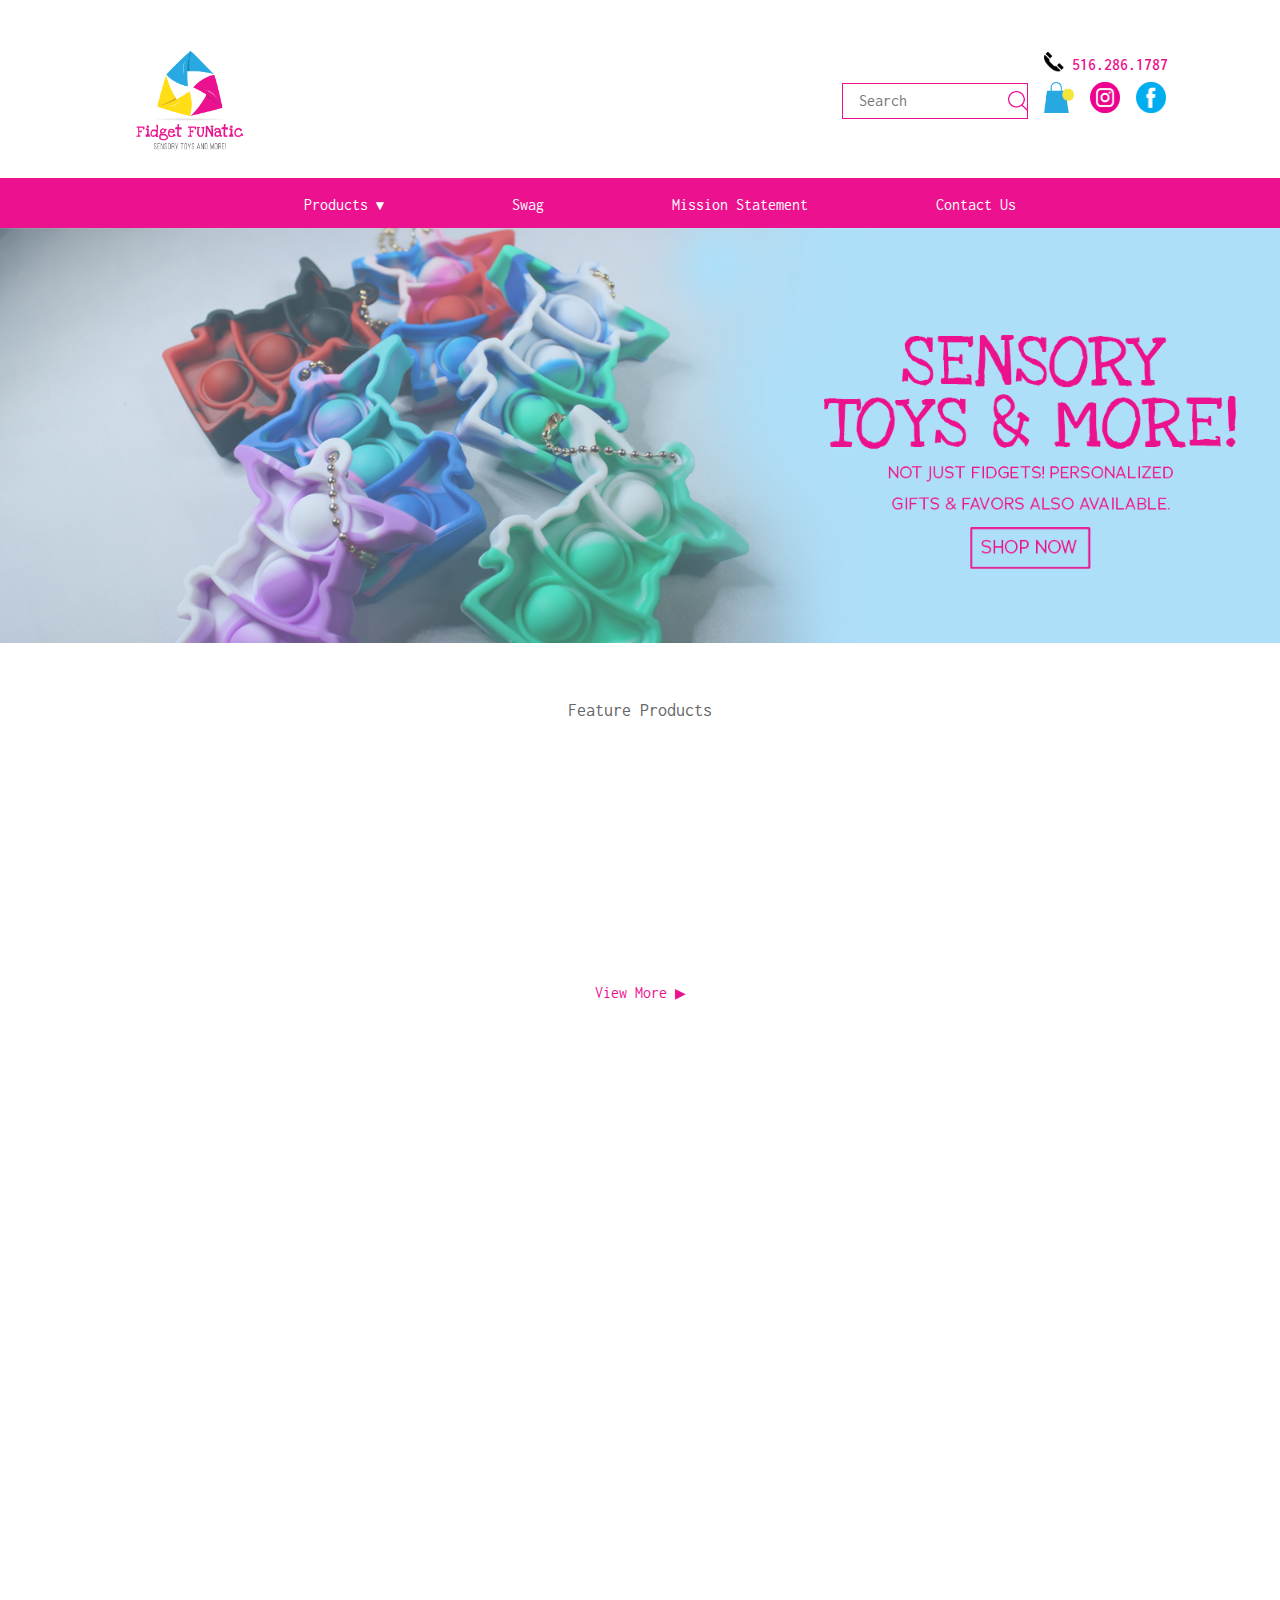
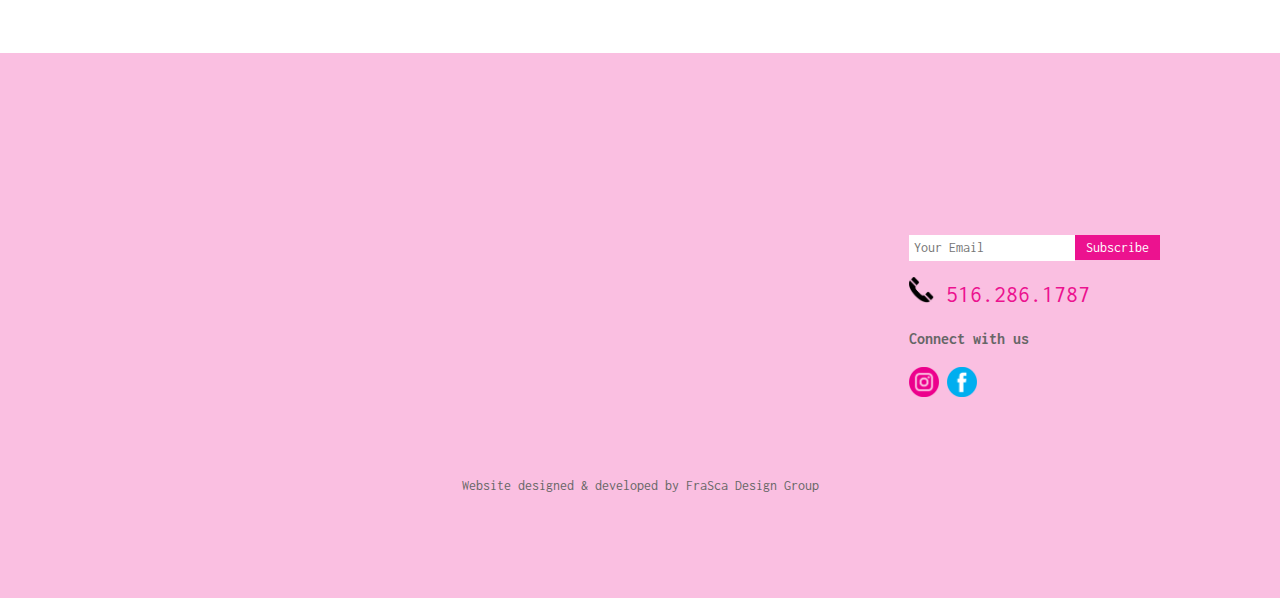
<file: index.html>
<!DOCTYPE html>
<html lang="en">
<head>
    <meta charset="utf-8" />
    <meta http-equiv="X-UA-Compatible" content="IE=edge">

    <title>HOME | Fidget FUNatic</title>
    <meta name="description" content="Fidgets and Sensory toys beneficial to children and adults with ADHD or autism, they are a benefit of almost anyone, it is proven that they help kids and adults alike, concentrate, focus and learn. They are also very therapeutic, as some of these toys are used to develop fine motor skills in young children." />
    <meta name="keywords" content="Fidget, Sensory toys, therapeutic, ADHD, autism, children, Adults, young children, early age education, motor skills, long island, new york, toys, long island" />
	<meta name="format-detection" content="telephone=no">
	<meta name="mobile-web-app-capable" content="yes">

    <!-- Mobile Specific Metas
    –––––––––––––––––––––––––––––––––––––––––––––––––– -->
	<meta name="viewport" content="width=device-width, initial-scale=1, shrink-to-fit=no">

    <!-- META OG
    –––––––––––––––––––––––––––––––––––––––––––––––––– -->
	<meta property="og:type" content="website">
	<meta property="og:title" content="Fidget FUNatic">
	<meta property="og:description" content="Fidgets and Sensory toys beneficial to children and adults with ADHD or autism, they are a benefit of almost anyone, it is proven that they help kids and adults alike, concentrate, focus and learn. They are also very therapeutic, as some of these toys are used to develop fine motor skills in young children.">


    <!-- CSS
    –––––––––––––––––––––––––––––––––––––––––––––––––– -->
    <link rel="stylesheet" href="./css/style.min.css">
    <link rel="preconnect" href="https://fonts.googleapis.com">
    <link rel="preconnect" href="https://fonts.gstatic.com" crossorigin>
    <link href="https://fonts.googleapis.com/css2?family=Inconsolata:wght@200;300;400;500;600;700;800;900&display=swap" rel="stylesheet">


    <!-- Favicon
    –––––––––––––––––––––––––––––––––––––––––––––––––– -->
    <link rel="icon" type="image/png" href="./images/Logo.png" />

</head>
<body>

    <header>
        <!-- The Top White Bar -->
        <div class="container mt-3 mt-lg-5 mb-2 mb-lg-4">
            <div class="d-flex flex-column gap-1 flex-lg-row align-items-lg-center justify-items-lg-between">
                <div class="col-lg-8 header__logo ps-lg-5">
                    <a href="index.html"><img src="./images/Logo.png" alt="Fidget FUNatic Logo"></a>
                </div>
                <div class="col-lg-2 align-self-center">
                    <input class="border-dark-pink px-4 py-2 px-lg-3 search-icon width-100" placeholder="Search" type="text">
                </div>
                <div class="header__icons col-lg-2 align-self-center p-relative">
                    <img class="me-2" src="./images/icons/Bag_icon.png" alt="Shopping Bag Icon">
                    <a target="_blank" href="https://www.instagram.com/fidget.funatic/"><img class="me-2" src="./images/icons/IG_icon.png" alt="Instagram Icon"></a>
                    <a target="_blank" href="https://www.facebook.com/FidgetFUNatic/"><img class="me-2" src="./images/icons/FB_icon.png" alt="Facebook Icon"></a>

                    <!-- The phone Number -->
                    <div class="p-absolute header__phone d-none d-lg-block d-lg-flex align-items-lg-center">
                        <div class="header__icons-small pe-lg-2">
                            <a href="tel:516-286-1787"><img src="./images/icons/Phone_icon.png" alt=""></a>
                        </div>
                        <div>
                            <p><a href="tel:516-286-1787" class="fw-600" title="Call Fidget FUNatic">516.286.1787</a></p>
                        </div>
                    </div>
                            
                </div>
            </div>

        </div>



        <!-- The Pink Bar -->
        <div class="bg-dark-pink height-50 px-4 px-lg-0">

            <!-- Mobile Nav Bar -->
            <div class="container d-flex justify-content-end">
                <div class="pt-1 gap-1 header__mobile-menu d-lg-none d-block hamburger-script" aria-label="Button Hamburger">
                    <img src="./images/icons/hamburger.png" alt="Hamburger Icon">
                </div>
            </div>

            <!-- Nav Links -->
            <div class="container">
                <nav class="header__nav-links">
                    <ul class="mobile-nav-script d-none d-lg-flex justify-content-lg-center gap-5">
                        <li class="dropdown">
                            <a href="#" class="dropbtn">Products <span class="fs-14">&#9660;</span> </a>
                            <!-- SUBMENU STARTS -->
                            <div class="p-absolute z-index-20 header__nav-links dropdown-content width-255">
                                <ul class="bg-light-pink text-white py-3 px-3 me-lg-5 mt-lg-2-half">
                                    <li><a href="#" class="text-gray text-hover-white"> Fidget/Sensory Toys </a></li>
                                    <li><a href="#" class="text-gray text-hover-white">Gift Sets </a></li>
                                    <li><a href="#" class="text-gray text-hover-white">Holiday Gifts </a></li>
                                </ul>    
                            </div>

                            <!-- SUBMENU ENDS -->
                        </li>
                        <li><a href="#" class="text-white">Swag</a></li>
                        <li><a href="mission-statement.html" class="text-white">Mission Statement</a></li>
                        <li><a href="contact.html" class="text-white">Contact Us</a></li>
                    </ul>
                </nav>

            </div>
        </div>
        
        
    </header>

    <main>

        <!-- Banner -->
        <section class="banner mb-2">
            <div class="p-relative">
                <picture>
                    <source media="(max-width: 767px)" srcset="./images/Portrait_image_small.jpg" type="image/png">
                    <source media="(min-width: 768px)" srcset="./images/Main_slider_fidget_funatics.jpg" type="image/png">
                    <img class="width-100" src="./images/Main_slider_fidget_funatics.jpg" alt="Fidget Funatics Banner">    
                </picture>

                <div class="p-absolute shop-now-container">
                    <a href="#" class="shop-now-btn py-5 px-5"></a>
                </div>

            </div>
        </section>

        <!-- Feature Products -->
        <section class="feat-products py-4 pb-lg-5 py-lg-4">
            <div class="container max-width-1200 px-lg-0">
                <h3 class="text-center text-gray fw-400 fs-18">Feature Products</h3>
                
                <div class="row row-cols-auto flex-column flex-lg-row align-items-lg-center">
                    <!-- 1st Col -->
                    <div class="col mx-auto max-width-295 reveal-up">
                        <a href="#">
                            <img src="./images/Feature_products_images_yellow.jpg" alt="">
                        </a>
                    </div>
                    <!-- 2nd Col -->
                    <div class="col mx-auto max-width-295 reveal-up">
                        <a href="#">
                            <img src="./images/Feature_products_images_pink.jpg" alt="">
                        </a>
                    </div>
                    <!-- 3rd Col -->
                    <div class="col mx-auto max-width-295 reveal-up">
                        <a href="#">
                            <img src="./images/Feature_products_images_blue.jpg" alt="">
                        </a>
                        <!-- <h3 class="text-uppercase fw-800 fs-20">Circle Fidget Spinner</h3>
                        <p class="text-center">
                            <a href="#" class="text-uppercase btn">Shop Now</a>
                        </p> -->
                    </div>
                </div>
                <div class="mt-4">
                    <p class="text-center fw-400 fs-16"><a href="#">View More <span class="fs-14">&#9654;</span></a></p>
                </div>
            </div>
        </section>

        <!-- Meet the Founder -->
        <section class="meet-the-founder mt-0 mt-lg-4 mb-lg-5 mb-0">
            <div class="container max-width-1100">
                <div class="row flex-column-reverse flex-lg-row gap-1 justify-content-lg-center">
                    <!-- 1st col -->
                    <div class="col mb-5 mb-lg-0 reveal-right pt-lg-3">
                        <img src="./images/mission_statment.jpg" class="meet-the-founder__image width-100 d-block mx-auto mx-lg-0" alt="Fidget Toys">
                    </div>
                    <!-- 2nd Col -->
                    <div class="col mx-auto mx-lg-0 reveal-left">
                        <h2 class="text-dark-pink fw-400 fs-40 fs-lg-50 text-center text-lg-left my-lg-0">Meet the Founder</h2>
                        <p class="text-light-gray fw-400 fs-16 line-height-3 width-sm-90 mx-auto mx-lg-0 mt-lg-1">
                            Hi and welcome to my shop! My name is Anna and I am a former elementary school teacher living in Long Island, New York with my husband, four children and my dog, My idea of fidget FUNatic started in April 2021, during Covid, with the help of my then 12 years old daughter Antonella. Between my special education background and my daughters love of fidgets, this idea was formulated. Not only are fidgets and sensory toys beneficial to children and adults with ADHD or autism, they are a benefit of almost anyone, it is proven that they help kids and adults alike, concentrate, focus and learn. They are also very therapeutic, as some of these toys are used to develop fine motor skills in young children. I am happy to provide for a variety of different products and services. As you browse through my shop, you'll notice there is something for everyone. I am also happy to mention that I have had the opportunity to expand and work with schools and therapy facilities, providing swag and other promotional products. Thanks for visiting and happy shopping!
                        </p>
                    </div>
                </div>

            </div>
        </section>

    </main>

    <!-- Footer -->
    <footer>
        <div class="bg-light-pink py-6">
            <div class="container max-width-1100">
                <div class="d-flex flex-column flex-lg-row align-content-lg-start justify-content-lg-content-between">   
                    <!-- 1st Column -->
                    <div class="col-5 text-center mx-auto mx-lg-0 text-lg-left reveal-up">
                        <h5 class="fs-18 my-2 my-lg-0">Information</h5>
                        <nav class="footer__nav-links">
                            <ul class="ps-0">
                                <li class="mb-3"><a href="#" class="text-gray">Fidget / Sensory Toys</a></li>
                                <li class="mb-3"><a href="#" class="text-gray">Gift Sets</a></li>
                                <li class="mb-3"><a href="#" class="text-gray">Holiday Gifts</a></li>
                                <li class="mb-3"><a href="#" class="text-gray">Swag</a></li>
                                <li class="mb-3"><a href="mission-statement.html" class="text-gray">Mission Statement</a></li>
                            </ul>
                        </nav>
                    </div>
                    <!-- 2nd column -->
                    <div class="col-4 text-center mx-auto mx-lg-0 text-lg-left reveal-up">
                        <h5 class="fs-18 mt-5 mb-2 my-lg-0">Need Help</h5>
                        <nav class="footer__nav-links">
                            <ul class="ps-0">
                                <li><a href="contact.html" class="text-gray">Contact us</a></li>
                            </ul>
                        </nav>
                    </div>
                    <!-- 3rd Column -->
                    <div class="col col-lg-3 mx-auto mx-lg-0 text-center text-lg-left">
                        <h5 class="fs-18 mt-5 mb-1 my-lg-0 reveal-up">Keep in Touch</h5>
                        <p class="mt-2 reveal-up">Sign up for our newsletter and be the first to know about coupons and special</p>
                        <input type="text" class="py-1 px-1 border-white fs-14" placeholder="Your Email" >
                        <a href="#" class="btn btn--dark-pink py-1 negative-margin-left-8 fs-14">Subscribe</a>
                        <p class="text-dark-pink fs-24 my-3">
                            <img class="footer__icons-smaller" src="./images/icons/Phone_icon.png" alt="">
                             <a href="tel:516-286-1787"> 516.286.1787 </a>
                        </p>
                        <p><strong> Connect with us </strong></p>
                        <p>
                            <a target="_blank" href="https://www.instagram.com/fidget.funatic/"><img class="footer__icons" src="./images/icons/IG_icon.png" alt="Fidget FUNatic instagram"></a>
                            <a target="_blank" href="https://www.facebook.com/FidgetFUNatic/"><img class="footer__icons" src="./images/icons/FB_icon.png" alt="Fidget FUNatic Facebook"></a>       
                        </p>
                    </div>
                </div>

            </div>

            <p class="text-center mt-lg-5 pt-lg-2 pb-lg-4 fs-14">Website designed & developed by <a href="https://frascadesigngroup.com/" class="text-gray">FraSca Design Group</a></p>
        </div>


    </footer>
    
    <script src="./js/scripts.js"></script>
    
</body>
</html>
</file>
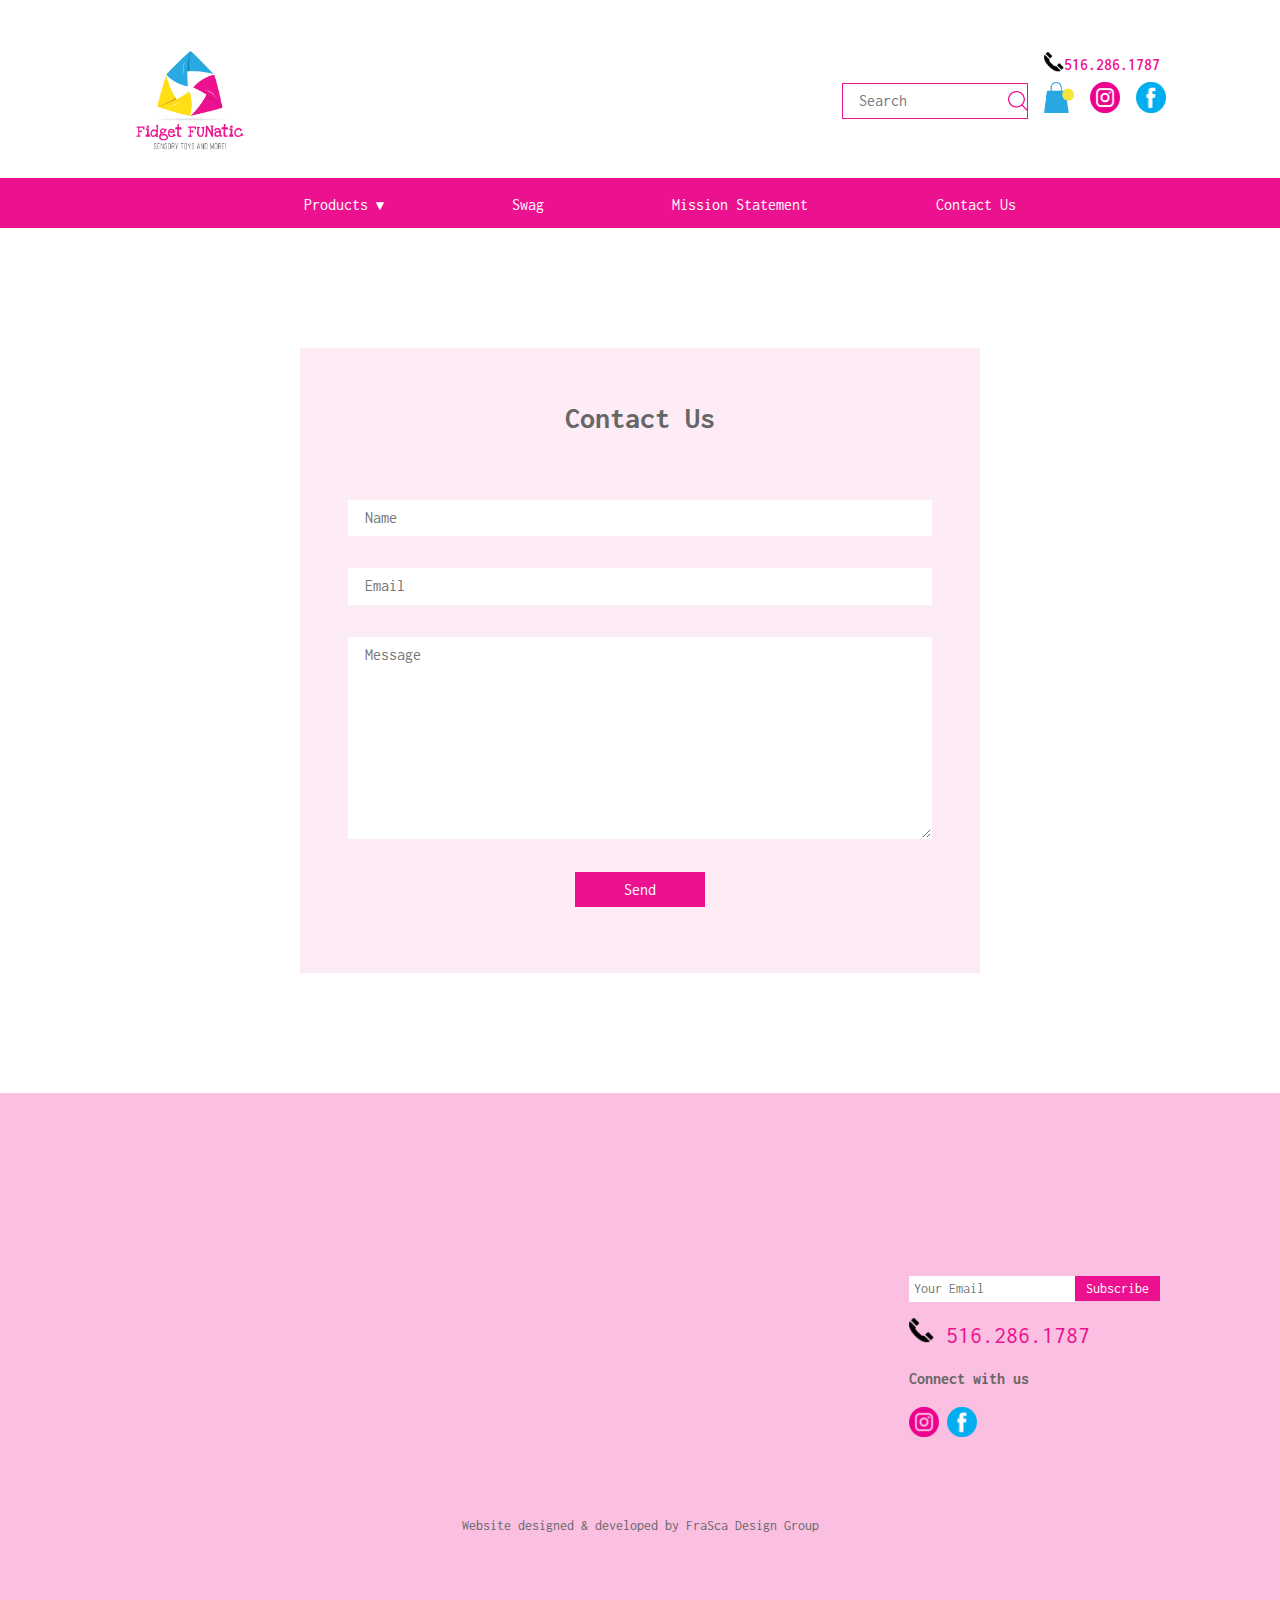
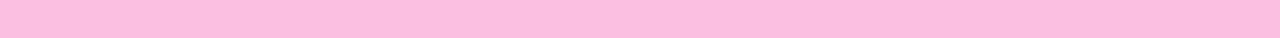
<file: contact.html>
<!DOCTYPE html>
<html lang="en">
    <head>
        <meta charset="utf-8" />
        <meta http-equiv="X-UA-Compatible" content="IE=edge">
    
        <title>Contact | Fidget FUNatic</title>
        <meta name="description" content="Fidgets and Sensory toys beneficial to children and adults with ADHD or autism, they are a benefit of almost anyone, it is proven that they help kids and adults alike, concentrate, focus and learn. They are also very therapeutic, as some of these toys are used to develop fine motor skills in young children." />
        <meta name="keywords" content="Fidget, Sensory toys, therapeutic, ADHD, autism, children, Adults, young children, early age education, motor skills, long island, new york, toys, long island" />
        <meta name="format-detection" content="telephone=no">
        <meta name="mobile-web-app-capable" content="yes">
    
        <!-- Mobile Specific Metas
        –––––––––––––––––––––––––––––––––––––––––––––––––– -->
        <meta name="viewport" content="width=device-width, initial-scale=1, shrink-to-fit=no">
    
        <!-- META OG
        –––––––––––––––––––––––––––––––––––––––––––––––––– -->
        <meta property="og:type" content="website">
        <meta property="og:title" content="Fidget FUNatic">
        <meta property="og:description" content="Fidgets and Sensory toys beneficial to children and adults with ADHD or autism, they are a benefit of almost anyone, it is proven that they help kids and adults alike, concentrate, focus and learn. They are also very therapeutic, as some of these toys are used to develop fine motor skills in young children.">
    
    
        <!-- CSS
        –––––––––––––––––––––––––––––––––––––––––––––––––– -->
        <link rel="stylesheet" href="./css/style.min.css">
        <link rel="preconnect" href="https://fonts.googleapis.com">
        <link rel="preconnect" href="https://fonts.gstatic.com" crossorigin>
        <link href="https://fonts.googleapis.com/css2?family=Inconsolata:wght@200;300;400;500;600;700;800;900&display=swap" rel="stylesheet">
    
    
        <!-- Favicon
        –––––––––––––––––––––––––––––––––––––––––––––––––– -->
        <link rel="icon" type="image/png" href="./images/Logo.png" />
    
    </head>
    <body>

    <header>
        <!-- The Top White Bar -->
        <div class="container mt-3 mt-lg-5 mb-2 mb-lg-4">
            <div class="d-flex flex-column gap-1 flex-lg-row align-items-lg-center justify-items-lg-between">
                <div class="col-lg-8 header__logo ps-lg-5">
                    <a href="index.html"><img src="./images/Logo.png" alt="Fidget FUNatic Logo"></a>
                </div>
                <div class="col-lg-2 align-self-center">
                    <input class="border-dark-pink px-4 py-2 px-lg-3 search-icon width-100" placeholder="Search" type="text">
                </div>
                <div class="header__icons col-lg-2 align-self-center p-relative">
                    <img class="me-2" src="./images/icons/Bag_icon.png" alt="">
                    <a target="_blank" href="https://www.instagram.com/fidget.funatic/"><img class="me-2" src="./images/icons/IG_icon.png" alt="Fidget FUNatic instagram"></a>
                    <a target="_blank" href="https://www.facebook.com/FidgetFUNatic/"><img class="me-2" src="./images/icons/FB_icon.png" alt="Fidget FUNatic Facebook"></a>

                    <!-- The phone Number -->
                    <div class="p-absolute header__phone d-none d-lg-block d-lg-flex align-items-lg-center">
                        <div class="header__icons-small">
                            <a href="tel:516-286-1787"><img src="./images/icons/Phone_icon.png" alt=""></a>
                        </div>
                        <div>
                            <p><a href="tel:516-286-1787" class="fw-600" title="Call Fidget FUNatic">516.286.1787</a></p>
                        </div>
                    </div>
                            
                </div>
            </div>

        </div>



        <!-- The Pink Bar -->
        <div class="bg-dark-pink height-50 px-4 px-lg-0">

            <!-- Mobile Nav Bar -->
            <div class="container d-flex justify-content-end">
                <div class="pt-1 gap-1 header__mobile-menu d-lg-none d-block hamburger-script">
                    <img src="./images/icons/hamburger.png" alt="">
                </div>
            </div>

            <!-- Nav Links -->
            <div class="container">
                <nav class="header__nav-links">
                    <ul class="mobile-nav-script d-none d-lg-flex justify-content-lg-center gap-5">
                        <li><a href="#" class="text-white">Products <span class="fs-14">&#9660;</span> </a></li>
                        <li><a href="#" class="text-white">Swag</a></li>
                        <li><a href="mission-statement.html" class="text-white">Mission Statement</a></li>
                        <li><a href="contact.html" class="text-white">Contact Us</a></li>
                    </ul>
                </nav>

            </div>
        </div>

        
    </header>


    <!-- Contat form -->
    <main>
        <section class="contact py-4 my-5">
            <div class="container my-1 my-lg-5">
                <div class="width-750 height-680 mx-auto bg-ultra-light-pink py-5 px-5 reveal-up">
                    <h2 class="text-center mt-1 mb-5 ">Contact Us</h2>
                    <div class="py-3">
                        <input class="d-block width-100 py-2 ps-3 border-white" type="text" placeholder="Name">
                    </div>
                    <div class="py-3">
                        <input class="d-block width-100 py-2 ps-3 border-white" type="text" placeholder="Email">
                    </div>
                    <div class="py-3 mb-4">
                        <textarea class="d-block width-100 py-2 ps-3 border-white" name="" id="" cols="30" rows="10" placeholder="Message"></textarea>
                    </div>
                    <div class="mt-4">
                        <p class="text-center my-4"><a href="#" class="btn btn--dark-pink py-2 px-5">Send</a></p>
                    </div>
                </div>
            </div>
        </section>
    </main>


    <!-- Footer -->
    <footer>
        <div class="bg-light-pink py-6">
            <div class="container max-width-1100">
                <div class="d-flex flex-column flex-lg-row align-content-lg-start justify-content-lg-content-between">   
                    <!-- 1st Column -->
                    <div class="col-5 text-center mx-auto mx-lg-0 text-lg-left reveal-up">
                        <h5 class="fs-18 my-2 my-lg-0">Information</h5>
                        <nav class="footer__nav-links">
                            <ul class="ps-0">
                                <li class="mb-3"><a href="#" class="text-gray">Fidget / Sensory Toys</a></li>
                                <li class="mb-3"><a href="#" class="text-gray">Gift Sets</a></li>
                                <li class="mb-3"><a href="#" class="text-gray">Holiday Gifts</a></li>
                                <li class="mb-3"><a href="#" class="text-gray">Swag</a></li>
                                <li class="mb-3"><a href="mission-statement.html" class="text-gray">Mission Statement</a></li>
                            </ul>
                        </nav>
                    </div>
                    <!-- 2nd column -->
                    <div class="col-4 text-center mx-auto mx-lg-0 text-lg-left reveal-up">
                        <h5 class="fs-18 mt-5 mb-2 my-lg-0">Need Help</h5>
                        <nav class="footer__nav-links">
                            <ul class="ps-0">
                                <li><a href="contact.html" class="text-gray">Contact us</a></li>
                            </ul>
                        </nav>
                    </div>
                    <!-- 3rd Column -->
                    <div class="col col-lg-3 mx-auto mx-lg-0 text-center text-lg-left">
                        <h5 class="fs-18 mt-5 mb-1 my-lg-0 reveal-up">Keep in Touch</h5>
                        <p class="mt-2 reveal-up">Sign up for our newsletter and be the first to know about coupons and special</p>
                        <input type="text" class="py-1 px-1 border-white fs-14" placeholder="Your Email" >
                        <a href="#" class="btn btn--dark-pink py-1 negative-margin-left-8 fs-14">Subscribe</a>
                        <p class="text-dark-pink fs-24 my-3">
                            <img class="footer__icons-smaller" src="./images/icons/Phone_icon.png" alt="">
                             <a href="tel:516-286-1787"> 516.286.1787 </a>
                        </p>
                        <p><strong> Connect with us </strong></p>
                        <p>
                            <a target="_blank" href="https://www.instagram.com/fidget.funatic/"><img class="footer__icons" src="./images/icons/IG_icon.png" alt="Fidget FUNatic instagram"></a>
                            <a target="_blank" href="https://www.facebook.com/FidgetFUNatic/"><img class="footer__icons" src="./images/icons/FB_icon.png" alt="Fidget FUNatic Facebook"></a>       
                        </p>
                    </div>
                </div>

            </div>

            <p class="text-center mt-lg-5 pt-lg-2 pb-lg-4 fs-14">Website designed & developed by <a href="https://frascadesigngroup.com/"  class="text-gray">FraSca Design Group</a></p>
        </div>


    </footer>
    
    <script src="./js/scripts.js"></script>

</body>
</html>
</file>
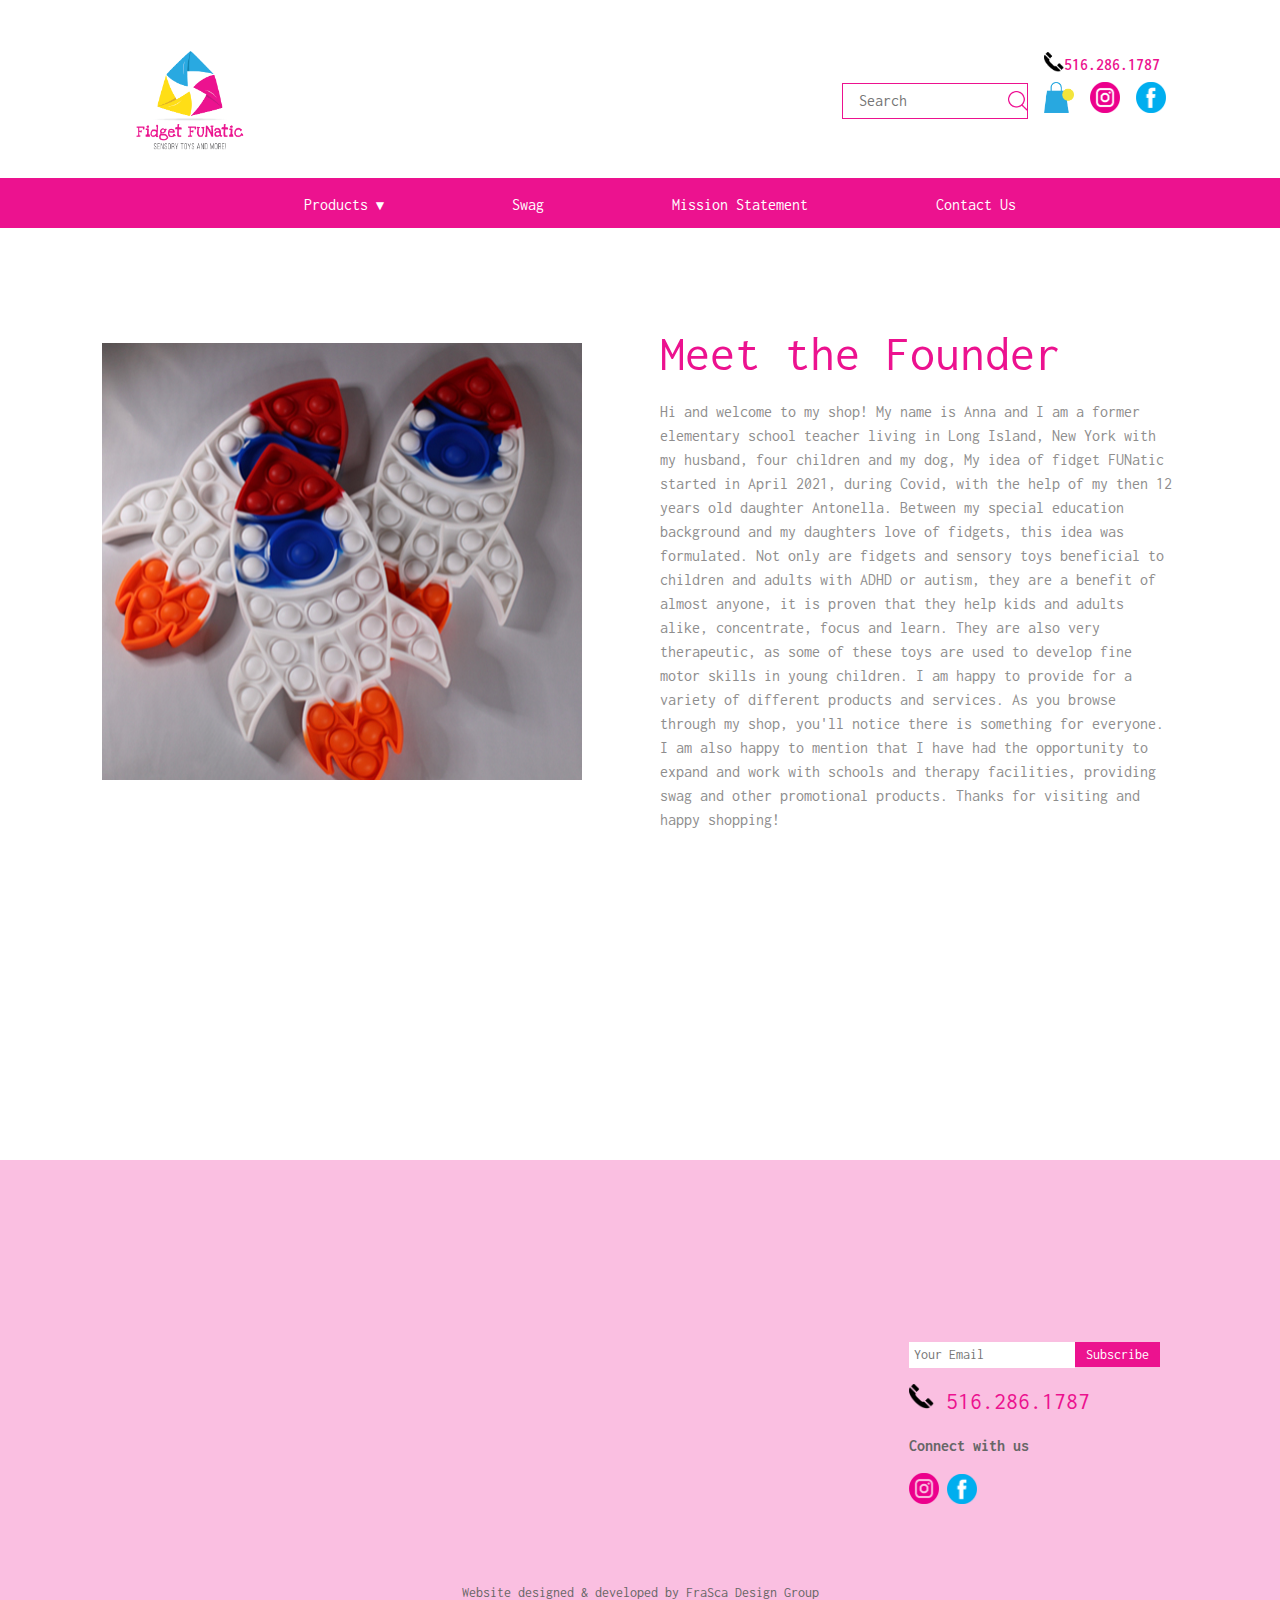
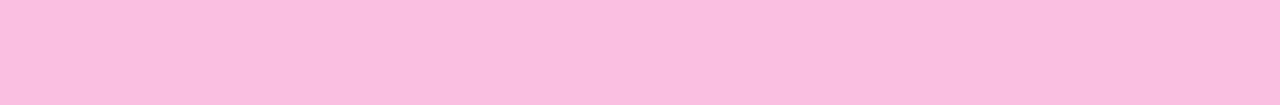
<file: mission-statement.html>
<!DOCTYPE html>
<html lang="en">
    <head>
        <meta charset="utf-8" />
        <meta http-equiv="X-UA-Compatible" content="IE=edge">
    
        <title>Mission Statement | Fidget FUNatic</title>
        <meta name="description" content="Fidgets and Sensory toys beneficial to children and adults with ADHD or autism, they are a benefit of almost anyone, it is proven that they help kids and adults alike, concentrate, focus and learn. They are also very therapeutic, as some of these toys are used to develop fine motor skills in young children." />
        <meta name="keywords" content="Fidget, Sensory toys, therapeutic, ADHD, autism, children, Adults, young children, early age education, motor skills, long island, new york, toys, long island" />
        <meta name="format-detection" content="telephone=no">
        <meta name="mobile-web-app-capable" content="yes">
    
        <!-- Mobile Specific Metas
        –––––––––––––––––––––––––––––––––––––––––––––––––– -->
        <meta name="viewport" content="width=device-width, initial-scale=1, shrink-to-fit=no">
    
        <!-- META OG
        –––––––––––––––––––––––––––––––––––––––––––––––––– -->
        <meta property="og:type" content="website">
        <meta property="og:title" content="Fidget FUNatic">
        <meta property="og:description" content="Fidgets and Sensory toys beneficial to children and adults with ADHD or autism, they are a benefit of almost anyone, it is proven that they help kids and adults alike, concentrate, focus and learn. They are also very therapeutic, as some of these toys are used to develop fine motor skills in young children.">
    
    
        <!-- CSS
        –––––––––––––––––––––––––––––––––––––––––––––––––– -->
        <link rel="stylesheet" href="./css/style.min.css">
        <link rel="preconnect" href="https://fonts.googleapis.com">
        <link rel="preconnect" href="https://fonts.gstatic.com" crossorigin>
        <link href="https://fonts.googleapis.com/css2?family=Inconsolata:wght@200;300;400;500;600;700;800;900&display=swap" rel="stylesheet">

    
        <!-- Favicon
        –––––––––––––––––––––––––––––––––––––––––––––––––– -->
        <link rel="icon" type="image/png" href="./images/Logo.png" />
    
    </head>
    <body>

    <header>
        <!-- The Top White Bar -->
        <div class="container mt-3 mt-lg-5 mb-2 mb-lg-4">
            <div class="d-flex flex-column gap-1 flex-lg-row align-items-lg-center justify-items-lg-between">
                <div class="col-lg-8 header__logo ps-lg-5">
                    <a href="index.html"><img src="./images/Logo.png" alt="Fidget FUNatic Logo"></a>
                </div>
                <div class="col-lg-2 align-self-center">
                    <input class="border-dark-pink px-4 py-2 px-lg-3 search-icon width-100" placeholder="Search" type="text">
                </div>
                <div class="header__icons col-lg-2 align-self-center p-relative">
                    <img class="me-2" src="./images/icons/Bag_icon.png" alt="">
                    <a target="_blank" href="https://www.instagram.com/fidget.funatic/"><img class="me-2" src="./images/icons/IG_icon.png" alt="Fidget FUNatic instagram"></a>
                    <a target="_blank" href="https://www.facebook.com/FidgetFUNatic/"><img class="me-2" src="./images/icons/FB_icon.png" alt="Fidget FUNatic Facebook"></a>

                    <!-- The phone Number -->
                    <div class="p-absolute header__phone d-none d-lg-block d-lg-flex align-items-lg-center">
                        <div class="header__icons-small">
                            <a href="tel:516-286-1787"><img src="./images/icons/Phone_icon.png" alt=""></a>
                        </div>
                        <div>
                            <p><a href="tel:516-286-1787" class="fw-600" title="Call Fidget FUNatic">516.286.1787</a></p>
                        </div>
                    </div>
                            
                </div>
            </div>

        </div>



        <!-- The Pink Bar -->
        <div class="bg-dark-pink height-50 px-4 px-lg-0">

            <!-- Mobile Nav Bar -->
            <div class="container d-flex justify-content-end">
                <div class="pt-1 gap-1 header__mobile-menu d-lg-none d-block hamburger-script">
                    <img src="./images/icons/hamburger.png" alt="">
                </div>
            </div>

            <!-- Nav Links -->
            <div class="container">
                <nav class="header__nav-links">
                    <ul class="mobile-nav-script d-none d-lg-flex justify-content-lg-center gap-5">
                        <li><a href="#" class="text-white">Products <span class="fs-14">&#9660;</span></a></li>
                        <li><a href="#" class="text-white">Swag</a></li>
                        <li><a href="mission-statement.html" class="text-white">Mission Statement</a></li>
                        <li><a href="contact.html" class="text-white">Contact Us</a></li>
                    </ul>
                </nav>

            </div>
        </div>

        
    </header>

    <main>
        <!-- Meet the Founder -->
        <section class="mt-0 mt-lg-5 mb-lg-5 mb-0">
            <div class="container mt-lg-3 max-width-1100">
                <div class="row flex-column mt-lg-0 mt-5 mt-lg-4 flex-lg-row gap-1 justify-content-lg-center align-items-lg-center">
                    <div class="col">
                        <h2 class="text-dark-pink fw-400 fs-40 fs-lg-50 text-center text-lg-left mt-0 mb-1 mb-lg-0 d-lg-none mb-5 mb-lg-0 reveal-left">Meet the Founder</h2>
                        <img src="./images/mission_statment.jpg" class="meet-the-founder__image width-100 d-block mx-auto mx-lg-0 reveal-right" alt="">
                    </div>
                    <div class="col mx-auto mx-lg-0">
                        <h2 class="text-dark-pink fw-400 fs-40 fs-lg-50 text-center text-lg-left mt-0 mt-lg-5 mb-1 mb-lg-0 d-none d-lg-block mt-3 reveal-left">Meet the Founder</h2>
                        <p class="text-light-gray fw-400 fs-16 line-height-3 width-sm-90 mx-auto mx-lg-0 reveal-left">
                            Hi and welcome to my shop! My name is Anna and I am a former elementary school teacher living in Long Island, New York with my husband, four children and my dog, My idea of fidget FUNatic started in April 2021, during Covid, with the help of my then 12 years old daughter Antonella. Between my special education background and my daughters love of fidgets, this idea was formulated. Not only are fidgets and sensory toys beneficial to children and adults with ADHD or autism, they are a benefit of almost anyone, it is proven that they help kids and adults alike, concentrate, focus and learn. They are also very therapeutic, as some of these toys are used to develop fine motor skills in young children. I am happy to provide for a variety of different products and services. As you browse through my shop, you'll notice there is something for everyone. I am also happy to mention that I have had the opportunity to expand and work with schools and therapy facilities, providing swag and other promotional products. Thanks for visiting and happy shopping!
                        </p>
                    </div>
                </div>

            </div>
        </section>

        <!-- Images -->
        <section>

            <div class="container max-width-1150 mt-4 mt-lg-0">
                <div class="mt-0 mb-5 mt-lg-5 d-flex flex-column flex-lg-row justify-content-lg-between gap-2">
                    <div class="mx-auto reveal-up">
                        <img src="./images/mission_statment_small_1.jpg" alt="">
                    </div>
                    <div class="mx-auto reveal-up">
                        <img src="./images/mission_statment_small_2.jpg" alt="">
                    </div>
                    <div class="mx-auto reveal-up">
                        <img src="./images/mission_statment_small_3.jpg" alt="">
                    </div>
                </div>

            </div>
        </section>
    </main>

    <!-- Footer -->
    <footer>
        <div class="bg-light-pink py-6">
            <div class="container max-width-1100">
                <div class="d-flex flex-column flex-lg-row align-content-lg-start justify-content-lg-content-between">   
                    <!-- 1st Column -->
                    <div class="col-5 text-center mx-auto mx-lg-0 text-lg-left reveal-up">
                        <h5 class="fs-18 my-2 my-lg-0">Information</h5>
                        <nav class="footer__nav-links">
                            <ul class="ps-0">
                                <li class="mb-3"><a href="#" class="text-gray">Fidget / Sensory Toys</a></li>
                                <li class="mb-3"><a href="#" class="text-gray">Gift Sets</a></li>
                                <li class="mb-3"><a href="#" class="text-gray">Holiday Gifts</a></li>
                                <li class="mb-3"><a href="#" class="text-gray">Swag</a></li>
                                <li class="mb-3"><a href="mission-statement.html" class="text-gray">Mission Statement</a></li>
                            </ul>
                        </nav>
                    </div>
                    <!-- 2nd column -->
                    <div class="col-4 text-center mx-auto mx-lg-0 text-lg-left reveal-up">
                        <h5 class="fs-18 mt-5 mb-2 my-lg-0">Need Help</h5>
                        <nav class="footer__nav-links">
                            <ul class="ps-0">
                                <li><a href="contact.html" class="text-gray">Contact us</a></li>
                            </ul>
                        </nav>
                    </div>
                    <!-- 3rd Column -->
                    <div class="col col-lg-3 mx-auto mx-lg-0 text-center text-lg-left">
                        <h5 class="fs-18 mt-5 mb-1 my-lg-0 reveal-up">Keep in Touch</h5>
                        <p class="mt-2 reveal-up">Sign up for our newsletter and be the first to know about coupons and special</p>
                        <input type="text" class="py-1 px-1 border-white fs-14" placeholder="Your Email" >
                        <a href="#" class="btn btn--dark-pink py-1 negative-margin-left-8 fs-14">Subscribe</a>
                        <p class="text-dark-pink fs-24 my-3">
                            <img class="footer__icons-smaller" src="./images/icons/Phone_icon.png" alt="">
                             <a href="tel:516-286-1787"> 516.286.1787 </a>
                        </p>
                        <p><strong> Connect with us </strong></p>
                        <p>
                            <a target="_blank" href="https://www.instagram.com/fidget.funatic/"><img class="footer__icons" src="./images/icons/IG_icon.png" alt="Fidget FUNatic instagram"></a>
                            <a target="_blank" href="https://www.facebook.com/FidgetFUNatic/"><img class="footer__icons" src="./images/icons/FB_icon.png" alt="Fidget FUNatic Facebook"></a>       
                        </p>
                    </div>
                </div>

            </div>

            <p class="text-center mt-lg-5 fs-14 pt-lg-2 pb-lg-4">Website designed & developed by <a href="https://frascadesigngroup.com/"  class="text-gray">FraSca Design Group</a></p>
        </div>


    </footer>
    
    <script src="./js/scripts.js"></script>

</body>
</html>
</file>
